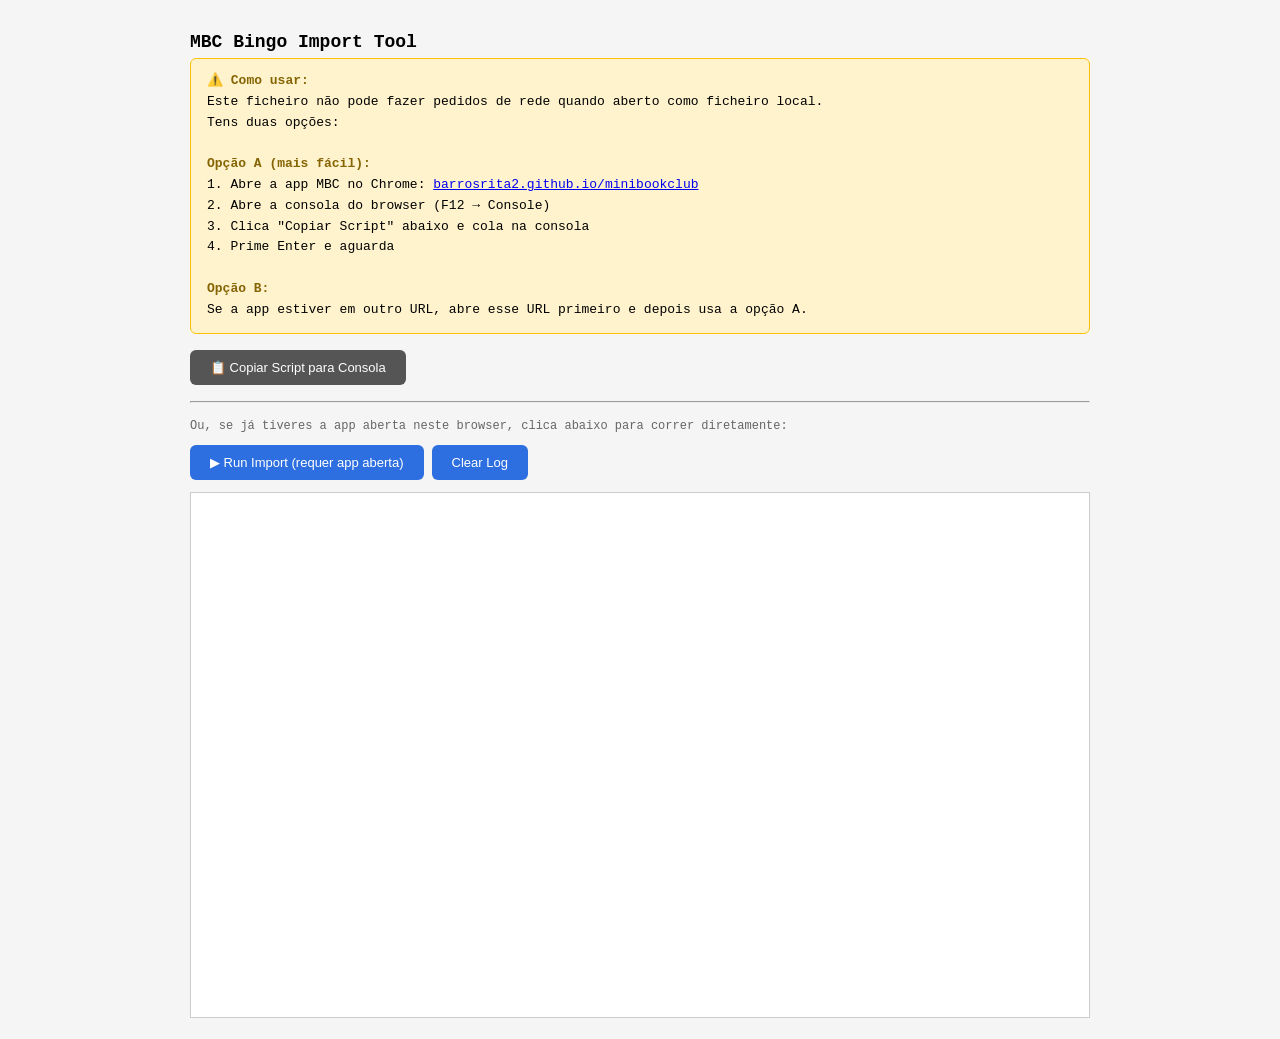
<file: mbc-bingo-import.html>
<!DOCTYPE html>
<html>
<head>
<meta charset="utf-8">
<title>MBC Bingo Import</title>
<style>
body { font-family: monospace; padding: 20px; background: #f5f5f5; max-width: 900px; margin: 0 auto; }
h1 { font-size: 18px; margin-bottom: 6px; }
.note { background: #fff3cd; border: 1px solid #ffc107; padding: 12px 16px; border-radius: 6px; font-size: 13px; margin-bottom: 16px; line-height: 1.6; }
.note b { color: #856404; }
.snippet { background: #1e1e1e; color: #d4d4d4; padding: 14px; border-radius: 6px; font-size: 11px; overflow-x: auto; white-space: pre; margin-bottom: 12px; }
.btns { display: flex; gap: 8px; margin-bottom: 12px; }
button { padding: 10px 20px; background: #2d6fe0; color: white; border: none; cursor: pointer; font-size: 13px; border-radius: 6px; }
button:hover { background: #1d5fc0; }
button.copy { background: #555; }
button.copy:hover { background: #333; }
#log { background: white; border: 1px solid #ccc; padding: 12px; margin-top: 8px; height: 500px; overflow-y: auto; font-size: 12px; line-height: 1.6; }
.ok { color: #1a7a1a; }
.err { color: #c0281d; font-weight: bold; }
.info { color: #666; }
.hd { color: #2d6fe0; font-weight: bold; margin-top: 6px; border-top: 1px solid #eee; padding-top: 4px; }
</style>
</head>
<body>
<h1>MBC Bingo Import Tool</h1>

<div class="note" id="notice">
  <b>⚠️ Como usar:</b><br>
  Este ficheiro não pode fazer pedidos de rede quando aberto como ficheiro local.<br>
  Tens duas opções:<br><br>
  <b>Opção A (mais fácil):</b><br>
  1. Abre a app MBC no Chrome: <a href="https://barrosrita2.github.io/minibookclub/" target="_blank">barrosrita2.github.io/minibookclub</a><br>
  2. Abre a consola do browser (F12 → Console)<br>
  3. Clica "Copiar Script" abaixo e cola na consola<br>
  4. Prime Enter e aguarda<br><br>
  <b>Opção B:</b><br>
  Se a app estiver em outro URL, abre esse URL primeiro e depois usa a opção A.
</div>

<div class="btns">
  <button class="copy" onclick="copyScript()">📋 Copiar Script para Consola</button>
</div>
<div id="copied" style="display:none;color:green;font-size:13px;margin-bottom:8px;">✓ Script copiado! Cola na consola do browser (F12 → Console).</div>

<hr style="margin:16px 0">
<p style="font-size:12px;color:#666">Ou, se já tiveres a app aberta neste browser, clica abaixo para correr diretamente:</p>
<div class="btns">
  <button onclick="runImport()">▶ Run Import (requer app aberta)</button>
  <button onclick="clearLog()">Clear Log</button>
</div>
<div id="log"></div>

<script>
var SUPABASE_URL = 'https://ymtxdnuxhwujxfhbmahs.supabase.co';
var SUPABASE_KEY = 'eyJhbGciOiJIUzI1NiIsInR5cCI6IkpXVCJ9.eyJpc3MiOiJzdXBhYmFzZSIsInJlZiI6InltdHhkbnV4aHd1anhmaGJtYWhzIiwicm9sZSI6ImFub24iLCJpYXQiOjE3ODA4MjgwNTMsImV4cCI6MjA5NjQwNDA1M30.MLBuqrYc5coeVBdtLBn2AnMxuMJ9YCvbqsEnVWeZyZE';

function log(msg, cls) {
  var d = document.getElementById('log');
  var el = document.createElement('div');
  if (cls) { el.className = cls; }
  el.textContent = msg;
  d.appendChild(el);
  d.scrollTop = d.scrollHeight;
}
function clearLog() { document.getElementById('log').innerHTML = ''; }

function makeHeaders(extra) {
  var h = {
    'apikey': SUPABASE_KEY,
    'Authorization': 'Bearer ' + SUPABASE_KEY,
    'Content-Type': 'application/json'
  };
  if (extra) {
    var keys = Object.keys(extra);
    for (var i = 0; i < keys.length; i++) { h[keys[i]] = extra[keys[i]]; }
  }
  return h;
}

var SEASONS = [
  {id:'inverno',name:'Inverno',date_range:'Jan-Mar',icon:'❄️',color:'#2d6fe0',status:'done',year:2026,challenges:['Been on Your Shelf the Longest','Under 250 Pages','Author You\'ve Never Read Before','Book With a One Word Title','Reread a Favorite','First in a Series You Own','A Book With a Map Inside','Over 500 Pages','Book Recommended by a Friend']},
  {id:'primavera',name:'Primavera',date_range:'Abr-Jun',icon:'🌸',color:'#ff7eb6',status:'current',year:2026,challenges:['Sequel You\'ve Been Putting Off','A Book With Mixed-media (Letters, Emails)','A Retelling','A Book You Meant to Read Last Year','A Book Featuring Found Family','A Book With Multiple POVs','A Prize Winning Book (Any Prize)','A Book You Got as a Gift','A Book Set in The Past 20 Years']},
  {id:'verao',name:'Verao',date_range:'Jul-Set',icon:'☀️',color:'#f4b32c',status:'locked',year:2026,challenges:['A Book Published This Year','A Book With a Number in the Title','An Author Whose Last Name Starts With the Same Letter as Yours','A Book With a City Name in the Title','A Book Set in a Fictional Country or World','A Book You Associate With a Specific Season','A Book You\'ve Avoided Because It\'s \'Too Popular\'','A Book Where the Main Character Has Your Name (or a Variant)','A Book You Bought Because of Social Media']},
  {id:'outono',name:'Outono',date_range:'Out-Dez',icon:'🍂',color:'#ff5e2e',status:'locked',year:2026,challenges:['A Book You\'ve Been Intimidated to Start','A Book Featuring a Roadtrip or Journey','A Book Featuring a Sibling Relationship','A Book Set Before 1900','A Book You\'ve Already Started but Never Finished','A Book From a Genre Blend (ex: Fantasy-Romance, Sci-Fi-Mystery)','A Book You Bought After Reading the First Page in a Store/Library','A Book Set in a City You\'ve Lived in or Visited','A Book That Made It Onto Your TBR Because of Its Title Alone']}
];

var ENTRIES = [
  {season_id:'inverno',member_name:'Rita',square_index:0,book_title:"I'm Glad My Mom Died",book_author:''},
  {season_id:'inverno',member_name:'Rita',square_index:1,book_title:'The Perks of Being a Wallflower',book_author:''},
  {season_id:'inverno',member_name:'Rita',square_index:2,book_title:'People Like Us',book_author:''},
  {season_id:'inverno',member_name:'Rita',square_index:3,book_title:'Discontent',book_author:'Beatriz Serrano'},
  {season_id:'inverno',member_name:'Rita',square_index:4,book_title:'Love, Theoretically',book_author:'Ali Hazelwood'},
  {season_id:'inverno',member_name:'Rita',square_index:5,book_title:'The Housemaid',book_author:'Freida McFadden'},
  {season_id:'inverno',member_name:'Rita',square_index:6,book_title:'Murder on the Orient Express',book_author:'Agatha Christie'},
  {season_id:'inverno',member_name:'Rita',square_index:7,book_title:'Things We Never Got Over',book_author:''},
  {season_id:'inverno',member_name:'Rita',square_index:8,book_title:'Atmosphere',book_author:'Taylor Jenkins Reid'},
  {season_id:'inverno',member_name:'Cláudia',square_index:3,book_title:'Três',book_author:'Valerie Perrin'},
  {season_id:'inverno',member_name:'Catarina V.',square_index:3,book_title:'Obsidio',book_author:''},
  {season_id:'inverno',member_name:'Catarina V.',square_index:4,book_title:'Love, Theoretically',book_author:''},
  {season_id:'inverno',member_name:'Catarina V.',square_index:8,book_title:'The House of My Mother',book_author:''},
  {season_id:'inverno',member_name:'Maria',square_index:2,book_title:'The Cinnamon Bun Book Store',book_author:''},
  {season_id:'inverno',member_name:'Maria',square_index:8,book_title:'A Teoria do Amor',book_author:''},
  {season_id:'inverno',member_name:'Marta',square_index:3,book_title:'Breathe',book_author:''},
  {season_id:'inverno',member_name:'Marta',square_index:8,book_title:'The Pumpkin Spice Café',book_author:''},
  {season_id:'inverno',member_name:'Filipa',square_index:3,book_title:'Bride',book_author:''},
  {season_id:'inverno',member_name:'Filipa',square_index:4,book_title:'Divine Rivals',book_author:''},
  {season_id:'inverno',member_name:'Filipa',square_index:8,book_title:'Love, Theoretically',book_author:''},
  {season_id:'inverno',member_name:'Juliana',square_index:0,book_title:'Feitiços de Amor',book_author:'Barbara Bretton'},
  {season_id:'inverno',member_name:'Juliana',square_index:1,book_title:'Everything Inside',book_author:'Edwidge Danticat'},
  {season_id:'inverno',member_name:'Juliana',square_index:2,book_title:'Brightly Shining',book_author:'Ingvild H. Rishøi'},
  {season_id:'inverno',member_name:'Juliana',square_index:3,book_title:'Katabasis',book_author:'R. F. Kuang'},
  {season_id:'inverno',member_name:'Juliana',square_index:4,book_title:'A Criada',book_author:'Freida McFadden'},
  {season_id:'inverno',member_name:'Juliana',square_index:8,book_title:'A Teoria do Amor',book_author:''},
  {season_id:'inverno',member_name:'Elizabete',square_index:8,book_title:'Love Theoretically',book_author:''},
  {season_id:'inverno',member_name:'Daniela',square_index:8,book_title:'A Teoria do Amor',book_author:'Ali Hazelwood'},
  {season_id:'inverno',member_name:'Carolina',square_index:8,book_title:'Yellowface',book_author:''},
  {season_id:'inverno',member_name:'Catarina S.',square_index:8,book_title:'Riding the High',book_author:''},
  {season_id:'primavera',member_name:'Rita',square_index:0,book_title:'Caught Up',book_author:'Liz Tomforde'},
  {season_id:'primavera',member_name:'Rita',square_index:1,book_title:'Orgulho e Preconceito',book_author:''},
  {season_id:'primavera',member_name:'Rita',square_index:2,book_title:'The Cuffing Game',book_author:''},
  {season_id:'primavera',member_name:'Rita',square_index:3,book_title:'Everything I Know About Love',book_author:''},
  {season_id:'primavera',member_name:'Rita',square_index:4,book_title:'The Correspondent',book_author:'Virginia Evans'},
  {season_id:'primavera',member_name:'Rita',square_index:5,book_title:'His & Hers',book_author:''},
  {season_id:'primavera',member_name:'Rita',square_index:6,book_title:'The Kiss Quotient',book_author:''},
  {season_id:'primavera',member_name:'Rita',square_index:7,book_title:'Without Merit',book_author:''},
  {season_id:'primavera',member_name:'Rita',square_index:8,book_title:'Dear Debbie',book_author:''},
  {season_id:'primavera',member_name:'Cláudia',square_index:1,book_title:'Butcher & Blackbird',book_author:''},
  {season_id:'primavera',member_name:'Cláudia',square_index:2,book_title:'Uma Tempestade de Chá',book_author:''},
  {season_id:'primavera',member_name:'Cláudia',square_index:7,book_title:'Panenka',book_author:''},
  {season_id:'primavera',member_name:'Filipa',square_index:0,book_title:'Scythe & Sparrow',book_author:''},
  {season_id:'primavera',member_name:'Filipa',square_index:1,book_title:'Not Quite Dead Yet',book_author:''},
  {season_id:'primavera',member_name:'Filipa',square_index:6,book_title:'Kingdom of Ash',book_author:''},
  {season_id:'primavera',member_name:'Juliana',square_index:0,book_title:'Leather & Lark',book_author:''},
  {season_id:'primavera',member_name:'Juliana',square_index:1,book_title:'Margo Tem Problemas de Dinheiro',book_author:''},
  {season_id:'primavera',member_name:'Juliana',square_index:3,book_title:'Silver Elite',book_author:''},
  {season_id:'primavera',member_name:'Juliana',square_index:5,book_title:'Mind*ck Series',book_author:''},
  {season_id:'primavera',member_name:'Juliana',square_index:6,book_title:'Ainda Não Estou Morta',book_author:''},
  {season_id:'primavera',member_name:'Juliana',square_index:7,book_title:'Kingdom of Ash',book_author:''},
  {season_id:'primavera',member_name:'Juliana',square_index:8,book_title:'Panenka',book_author:''},
  {season_id:'primavera',member_name:'Luísa',square_index:0,book_title:'Corte de Chamas Prateadas',book_author:''},
  {season_id:'primavera',member_name:'Luísa',square_index:4,book_title:'Uma Tempestade de Chá',book_author:''},
  {season_id:'primavera',member_name:'Catarina V.',square_index:1,book_title:'Querida Debbie',book_author:''},
  {season_id:'primavera',member_name:'Catarina V.',square_index:5,book_title:'Game Changer',book_author:''},
  {season_id:'primavera',member_name:'Catarina V.',square_index:6,book_title:'Panenka',book_author:''},
  {season_id:'primavera',member_name:'Daniela',square_index:3,book_title:'A Camareira',book_author:''},
  {season_id:'primavera',member_name:'Daniela',square_index:4,book_title:'O Mistério da Bala Perdida',book_author:''},
  {season_id:'primavera',member_name:'Daniela',square_index:6,book_title:'Impostora',book_author:''},
  {season_id:'primavera',member_name:'Elizabete',square_index:1,book_title:"It's Behind You",book_author:''},
  {season_id:'primavera',member_name:'Elizabete',square_index:8,book_title:'The Bachman Books',book_author:''}
];

async function patchSeason(s) {
  try {
    // Try upsert first (creates row if not exists, updates if exists)
    var res = await fetch(
      SUPABASE_URL + '/rest/v1/bingo_seasons',
      {
        method: 'POST',
        headers: makeHeaders({'Prefer': 'resolution=merge-duplicates,return=minimal'}),
        body: JSON.stringify({id:s.id,name:s.name,date_range:s.date_range,icon:s.icon,color:s.color,status:s.status,challenges:s.challenges,year:s.year})
      }
    );
    if (!res.ok) {
      var t = await res.text();
      // Fallback: try PATCH in case upsert not supported
      var res2 = await fetch(
        SUPABASE_URL + '/rest/v1/bingo_seasons?id=eq.' + s.id,
        {
          method: 'PATCH',
          headers: makeHeaders({'Prefer': 'return=minimal'}),
          body: JSON.stringify({name:s.name,date_range:s.date_range,icon:s.icon,color:s.color,status:s.status,challenges:s.challenges,year:s.year})
        }
      );
      if (!res2.ok) { var t2 = await res2.text(); log('  FAIL season ' + s.id + ': ' + t + ' / ' + t2, 'err'); return false; }
    }
    log('  season ' + s.id + ' OK', 'ok');
    return true;
  } catch(e) { log('  EXC season ' + s.id + ': ' + e.message, 'err'); return false; }
}

async function deleteEntriesForSeason(sid) {
  try {
    var res = await fetch(
      SUPABASE_URL + '/rest/v1/bingo_entries?season_id=eq.' + sid,
      { method: 'DELETE', headers: makeHeaders({'Prefer': 'return=minimal'}) }
    );
    if (!res.ok) { var t = await res.text(); log('  FAIL delete ' + sid + ': ' + t, 'err'); return false; }
    log('  deleted entries for ' + sid, 'info');
    return true;
  } catch(e) { log('  EXC delete ' + sid + ': ' + e.message, 'err'); return false; }
}

async function insertEntry(entry) {
  try {
    var res = await fetch(
      SUPABASE_URL + '/rest/v1/bingo_entries',
      { method: 'POST', headers: makeHeaders({'Prefer': 'return=minimal'}), body: JSON.stringify(entry) }
    );
    if (!res.ok) { var t = await res.text(); log('  FAIL [' + entry.member_name + '/' + entry.season_id + '[' + entry.square_index + ']]: ' + t, 'err'); return false; }
    return true;
  } catch(e) { log('  EXC [' + entry.member_name + ']: ' + e.message, 'err'); return false; }
}

async function runImport() {
  clearLog();
  log('=== MBC Bingo Import === (' + ENTRIES.length + ' entries)', 'hd');
  log('--- Step 1: bingo_seasons ---', 'hd');
  for (var i = 0; i < SEASONS.length; i++) { await patchSeason(SEASONS[i]); }
  log('--- Step 2: clear entries ---', 'hd');
  await deleteEntriesForSeason('inverno');
  await deleteEntriesForSeason('primavera');
  log('--- Step 3: insert entries ---', 'hd');
  var ok = 0; var fail = 0; var last = '';
  for (var j = 0; j < ENTRIES.length; j++) {
    var e = ENTRIES[j];
    if (e.season_id !== last) { log('  [' + e.season_id.toUpperCase() + ']', 'info'); last = e.season_id; }
    if (await insertEntry(e)) { ok++; } else { fail++; }
  }
  log('--- ' + (fail === 0 ? 'DONE: ' + ok + ' entries OK!' : ok + ' OK / ' + fail + ' FAILED') + ' ---', fail === 0 ? 'ok' : 'err');
}

function buildConsoleScript() {
  var lines = [];
  lines.push('(async function() {');
  lines.push('var U="https://ymtxdnuxhwujxfhbmahs.supabase.co";');
  lines.push('var K="' + SUPABASE_KEY + '";');
  lines.push('var H={"apikey":K,"Authorization":"Bearer "+K,"Content-Type":"application/json","Prefer":"return=minimal"};');
  lines.push('var S=' + JSON.stringify(SEASONS) + ';');
  lines.push('var E=' + JSON.stringify(ENTRIES) + ';');
  lines.push('console.log("MBC Import: " + E.length + " entries");');
  lines.push('for(var i=0;i<S.length;i++){var r=await fetch(U+"/rest/v1/bingo_seasons?id=eq."+S[i].id+"&year=eq.2026",{method:"PATCH",headers:H,body:JSON.stringify({name:S[i].name,date_range:S[i].date_range,icon:S[i].icon,color:S[i].color,status:S[i].status,challenges:S[i].challenges})});console.log("season",S[i].id,r.ok?"OK":await r.text());}');
  lines.push('await fetch(U+"/rest/v1/bingo_entries?season_id=eq.inverno",{method:"DELETE",headers:H});');
  lines.push('await fetch(U+"/rest/v1/bingo_entries?season_id=eq.primavera",{method:"DELETE",headers:H});');
  lines.push('console.log("deleted existing entries");');
  lines.push('var ok=0,fail=0;');
  lines.push('for(var j=0;j<E.length;j++){var r2=await fetch(U+"/rest/v1/bingo_entries",{method:"POST",headers:H,body:JSON.stringify(E[j])});if(r2.ok){ok++;}else{fail++;console.error("FAIL",E[j].member_name,E[j].season_id,E[j].square_index,await r2.text());}}');
  lines.push('console.log("DONE: "+ok+" OK, "+fail+" FAILED");');
  lines.push('})();');
  return lines.join('\n');
}

function copyScript() {
  var script = buildConsoleScript();
  if (navigator.clipboard && navigator.clipboard.writeText) {
    navigator.clipboard.writeText(script).then(function() {
      document.getElementById('copied').style.display = 'block';
      setTimeout(function() { document.getElementById('copied').style.display = 'none'; }, 4000);
    });
  } else {
    var ta = document.createElement('textarea');
    ta.value = script;
    document.body.appendChild(ta);
    ta.select();
    document.execCommand('copy');
    document.body.removeChild(ta);
    document.getElementById('copied').style.display = 'block';
    setTimeout(function() { document.getElementById('copied').style.display = 'none'; }, 4000);
  }
}
</script>
</body>
</html>
</file>
